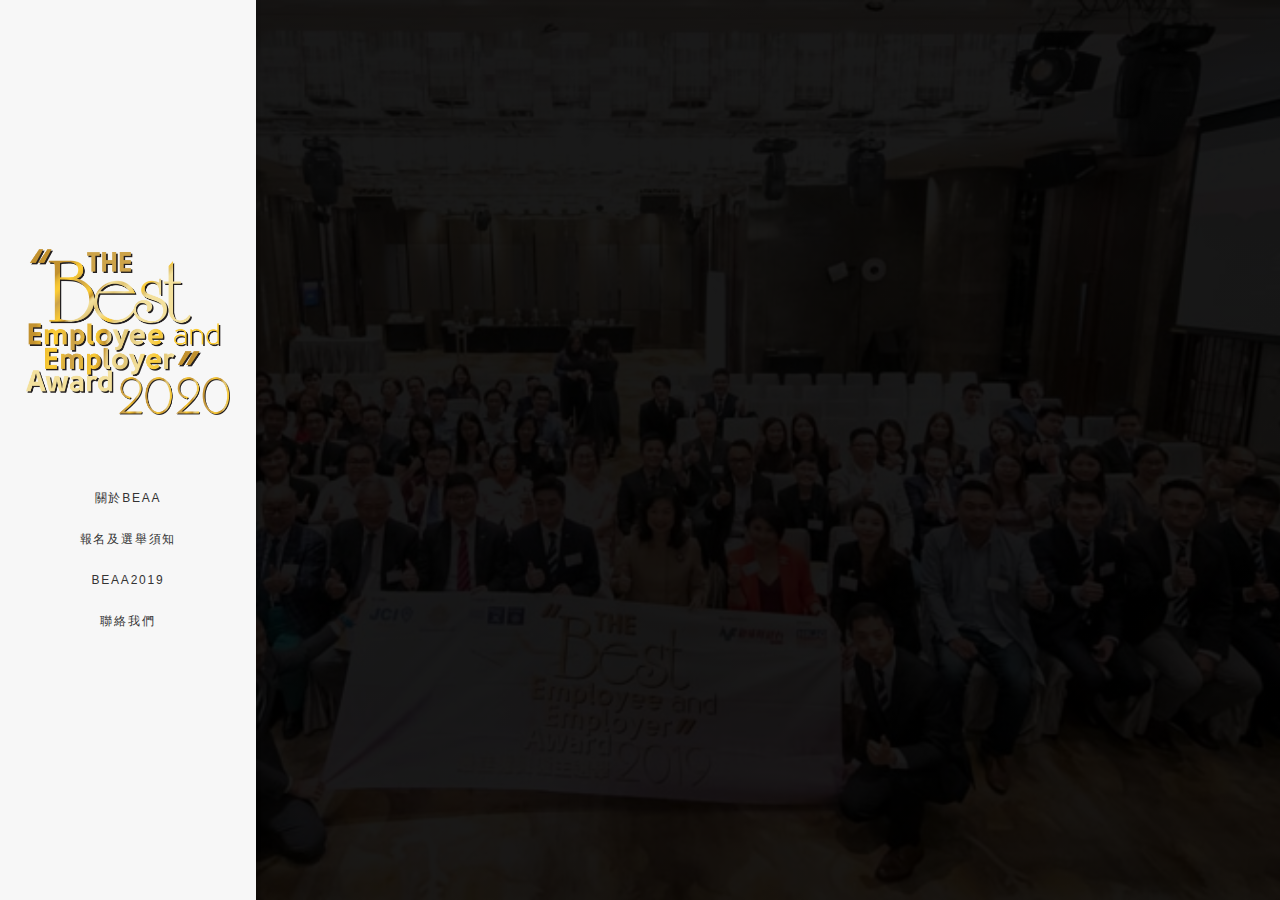
<file: about.html>
<!DOCTYPE html>
<html lang="en">

<head>
    <meta charset="UTF-8">
    <meta name="viewport" content="width=device-width, initial-scale=1.0">
    <title>Document</title>
    <link rel="stylesheet" href="https://www.w3schools.com/w3css/4/w3.css">

</head>

<body>
    <div class="container">
        <div class="nav-menu">
            <img id="logo" src="images/logo.png">
            <ul class="menu-text clk">
                <li><a href="#about">關於BEAA</a></li>
                <li><a href="#application">報名及選舉須知</a></li>
                <li><a href="#album">BEAA2019</a></li>
                <li><a href="#contact">聯絡我們</a></li>
            </ul>
        </div>
        <div class="content-wrapper">
            <div class="content hide" id="about">
                <h1 class="title-color" data-ct="關於BEEA">關於BEEA</h1>

                <p>
                    最佳僱員僱主選舉 (BEEA) 表彰了傑出的員工和僱主, 通過更多的溝通和理解促進了更好的公司文化, 進而創造了更加和諧的工作環境和更高的生產效率。
                </p>

                <h2 class="sub-title">最佳僱員僱主選舉</h2>
                <p>
                    勞資關系壹直是人們關註的壹個社會熱點。間或新聞披露部分企業拖欠員工薪水，也有報道過良心企業對於員工的福利饋贈。雇主對於支出的精打細算和雇員對於酬勞的高期待似乎把雇主與員工之間的供給關系變得緊張起來。
                </p>

                <p>
                    有鑒於此，本會於 2015
                    年推出首屆最佳僱員僱主選舉，得到了許多香港中小公眾企業聯合會以及各個組織的支持，得到了超過6家媒體以上的報導。通過報導，最佳僱員僱主選舉向香港社會傳達了“勞資雙贏”的重要性以及僱員僱主的關系與企業形象呈正向關聯。去年，我們為了更好的順應時代的變化和發展，我們在原有的評審基礎上增加了一些擴充。譬如，企業社會責任，企業社會責任是企業在遵守商業道德和促進經濟發展的同時所承擔的改善員工及其家屬、當地社區，乃至整個社會的生活品質的責任。

                </p>

                <h2 class="sub-title">勞資同牽、攜手並肩</h2>
                <p>
                    香港政府於2019年11月下旬發布的一項預報預測，香港經濟將在2019年萎縮1.3％（GDP比上一季度萎縮3.2％，連續兩個季度呈現負增長狀態），標誌著十年前全球金融危機以來的第一年經濟衰退。經濟衰退的主要原因可以歸因於社會動盪，全球經濟同步放緩以及中美之間的貿易緊張局勢。許多公司，特別是現金流量有限的中小企業，受到嚴重影響。

                </p>

                <p>
                    鑑於當前的形勢和對2020年的負面經濟預測， 我們希望透過活動，可以促進及宣傳企業如何在不損害勞資雙方關係的情況下，對抗經濟衰退。
                    我們亦希望透過獎項，表揚表現傑出的僱員僱主，展現於持續發展、危機決策與管理等範疇的優秀範例，鼓勵各中小企跟隨著並肩作戰，透過寒冬看春天。
                </p>
            </div>
            <div class="content hide" id="appplication">

            </div>
            <div class="content hide" id="album">

            </div>
            <div class="content hide" id="contact">
                <h1 class="title-color" data-ct="聯絡我們">聯絡我們</h1>
                <p>
                    xx
                </p>

                <h2 class="sub-title">聯絡方法</h2>
                <p>
                    電　話 : 9792 3494
                </p>
                <p>
                    電　郵 : beea@jcidragon.org.hk
                </p>
                <p>

                    地　址 : 上環幹諾道西 21-24 號海景商業大廈 21 字樓 
                </p>
            </div>
        </div>
    </div>
</body>
<script src="https://code.jquery.com/jquery-3.4.1.js" integrity="sha256-WpOohJOqMqqyKL9FccASB9O0KwACQJpFTUBLTYOVvVU="
    crossorigin="anonymous"></script>

</html>

<style>
    .title-color {
        color: #b28647;
        border-bottom: 4px solid #b28647;

    }

    .title-color:after {
        content: attr(data-ct);
        left: -102px;
        position: relative;
        color: rgba(0, 0, 0, 0.04);
        font-size: 72px;
        z-index: -1;
        font-weight: 300;
    }

    .sub-title {
        font-size: 16px;
        display: inline-block;
        font-weight: 400;
        padding: 5px 10px;
        color: #fff;
        padding-bottom: 4px;
        text-transform: uppercase;
        background-color: #b28647;
        border-radius: 100px;
    }

    body {
        margin: 0;
        font-size: 14px;
    }

    .container {
        display: flex;
        height: 100vh;
    }

    .nav-menu {
        display: flex;
        background-color: #f7f7f7;
        align-items: center;
        justify-content: center;
        flex-direction: column;
        width: 20%;
        z-index: 9;
        box-shadow: 1px 0px 4px 0px rgba(0, 0, 0, 0.13);
        transition: all 0.4s ease-in-out;
    }

    #logo {
        width: 80%;
    }


    .content-wrapper {
        display: flex;
        width: 80%;
        align-items: center;
        background: linear-gradient(0deg, rgba(0, 0, 0, 0.9), rgba(0, 0, 0, 0.9)), url('images/group.jpg') no-repeat center fixed;
        background-size: cover;
    }

    .menu-text {
        text-align: center;
        display: -webkit-box;
        display: -ms-flexbox;
        display: flex;
        -webkit-box-orient: vertical;
        -webkit-box-direction: normal;
        -ms-flex-direction: column;
        flex-direction: column;
        margin-top: 72px;
        font-family: 'Montserrat', sans-serif;
        font-weight: 400;
        text-transform: uppercase;
    }

    ul {
        list-style: none;
        margin: 0;
        padding: 0;
    }

    .menu-text li {
        margin-bottom: 20px;
    }


    .menu-text li a {
        color: #333;
        position: relative;
        letter-spacing: 0.15em;
        font-size: 12px;
        text-decoration: none;
        padding: 2px 12px;
        -webkit-transition-duration: .3s;
        transition-duration: .3s;
    }

    .menu-text li a:hover {
        background-color: #b28647;
        border-radius: 100px;
        color: #fff !important;
    }

    .active-filter {
        background-color: #b28647;
        border-radius: 100px;
        color: #fff !important;
    }

    .hide {
        display: none;
    }

    .content {
        background-color: white;
        padding: 30px;
        min-height: 100%;
        width: 100%;
    }
</style>

<script>
    $(function () {
        $('.menu-text li>a').click(function () {
            // nav menu li control
            $('.menu-text li>a').not(this).removeClass('active-filter');
            $(this).addClass('active-filter');

            // content control
            $(".content").addClass("hide").removeClass("w3-animate-left");
            $($(this).attr('href')).removeClass('hide').addClass('w3-animate-left');
        });
    })
</script>
</file>
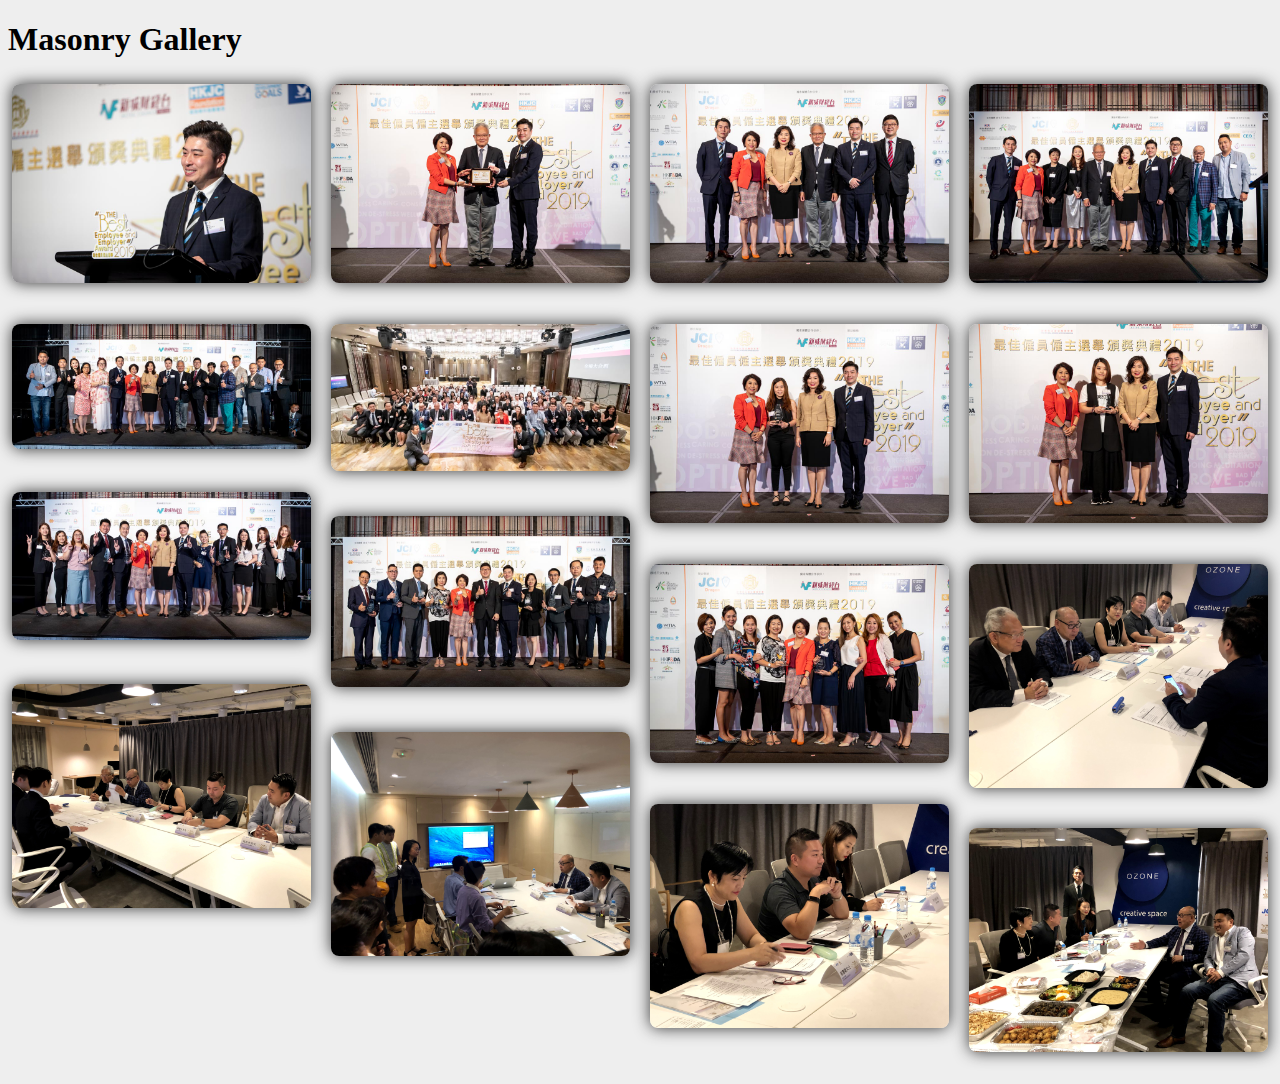
<file: gallery.html>
<!DOCTYPE html>
<html lang="en">

<head>
    <meta charset="UTF-8">
    <meta name="viewport" content="width=device-width, initial-scale=1.0">
    <meta http-equiv="X-UA-Compatible" content="ie=edge">
    <title>Masonry Layout con CSS Grid</title>
    <script src="https://code.jquery.com/jquery-3.4.1.js"
        integrity="sha256-WpOohJOqMqqyKL9FccASB9O0KwACQJpFTUBLTYOVvVU=" crossorigin="anonymous"></script>
</head>

<body>
    <h1>Masonry Gallery</h1>
    <div class="gallery" id="gallery">

        <div class="gallery-item">
            <div class="content"><img src="/images/album/ceremony/AK0I1110_for FB.jpg"></div>
        </div>
        <div class="gallery-item">
            <div class="content"><img src="/images/album/ceremony/AK0I1215_for FB.jpg"></div>
        </div>
        <div class="gallery-item">
            <div class="content"><img src="/images/album/ceremony/AK0I1221_for FB.jpg"></div>
        </div>
        <div class="gallery-item">
            <div class="content"><img src="/images/album/ceremony/AK0I1251_for FB.jpg"></div>
        </div>
        <div class="gallery-item">
            <div class="content"><img src="/images/album/ceremony/AK0I1315_for FB.jpg"></div>
        </div>
        <div class="gallery-item">
            <div class="content"><img src="/images/album/ceremony/AK0I1334_for FB.jpg"></div>
        </div>
        <div class="gallery-item">
            <div class="content"><img src="/images/album/ceremony/AK0I1359_for FB.jpg"></div>
        </div>
        <div class="gallery-item">
            <div class="content"><img src="/images/album/ceremony/AK0I1371_for FB.jpg"></div>
        </div>
        <div class="gallery-item">
            <div class="content"><img src="/images/album/ceremony/AK0I1462_for FB.jpg"></div>
        </div>
        <div class="gallery-item">
            <div class="content"><img src="/images/album/ceremony/AK0I1566_for FB.jpg"></div>
        </div>
        <div class="gallery-item">
            <div class="content"><img src="/images/album/ceremony/AK0I1579_for FB.jpg"></div>
        </div>
        <div class="gallery-item">
            <div class="content"><img src="/images/album/judgingDay/IMG_6036.JPG"></div>
        </div>
        <div class="gallery-item">
            <div class="content"><img src="/images/album/judgingDay/IMG_6037.JPG"></div>
        </div>
        <div class="gallery-item">
            <div class="content"><img src="/images/album/judgingDay/IMG_6039.JPG"></div>
        </div>
        <div class="gallery-item">
            <div class="content"><img src="/images/album/judgingDay/IMG_6044.JPG"></div>
        </div>
        <div class="gallery-item">
            <div class="content"><img src="/images/album/judgingDay/IMG_6068.JPG"></div>
        </div>
    </div>

</body>

</html>

<style>
    body {
        background-color: #eee;
    }

    .hello {
        opacity: 1 !important;
    }

    .full {
        position: fixed;
        left: 0;
        top: 0;
        width: 100%;
        height: 100%;
        z-index: 1;
    }

    .full .content {
        background-color: rgba(0, 0, 0, 0.75) !important;
        height: 100%;
        width: 100%;
        display: grid;
    }

    .full .content img {
        left: 50%;
        transform: translate3d(0, 0, 0);
        animation: zoomin 1s ease;
        max-width: 100%;
        max-height: 100%;
        margin: auto;
    }

    .byebye {
        opacity: 0;
    }

    .byebye:hover {
        transform: scale(0.2) !important;
    }

    .gallery {
        display: grid;
        grid-column-gap: 12px;
        grid-row-gap: 12px;
        grid-template-columns: repeat(auto-fill, minmax(300px, 1fr));
        grid-auto-rows: 12px;
    }

    .gallery img {
        max-width: 100%;
        border-radius: 8px;
        box-shadow: 0 0 16px #333;
        transition: all 1.5s ease;
    }

    .gallery img:hover {
        box-shadow: 0 0 32px #333;
    }

    .gallery .content {
        padding: 4px;
    }

    .gallery .gallery-item {
        transition: grid-row-start 300ms linear;
        transition: transform 300ms ease;
        transition: all 0.5s ease;
        cursor: pointer;
    }

    .gallery .gallery-item:hover {
        transform: scale(1.025);
    }

    @media (max-width: 600px) {
        .gallery {
            grid-template-columns: repeat(auto-fill, minmax(30%, 1fr));
        }
    }

    @media (max-width: 400px) {
        .gallery {
            grid-template-columns: repeat(auto-fill, minmax(50%, 1fr));
        }
    }

    @-moz-keyframes zoomin {
        0% {
            max-width: 100%;
            filter: blur(8px);
        }

        30% {
            filter: blur(4px);
        }

        70% {
            filter: blur(1px);
        }
    }

    @-webkit-keyframes zoomin {
        0% {
            max-width: 100%;
            filter: blur(8px);
        }

        30% {
            filter: blur(4px);
        }

        70% {
            filter: blur(1px);
        }
    }

    @-o-keyframes zoomin {
        0% {
            max-width: 100%;
            filter: blur(8px);
        }

        30% {
            filter: blur(4px);
        }

        70% {
            filter: blur(1px);
        }
    }

    @keyframes zoomin {
        0% {
            max-width: 100%;
            filter: blur(8px);
        }

        30% {
            filter: blur(4px);
        }

        70% {
            filter: blur(1px);
        }
    }
</style>

<script>

    var gallery = document.querySelector('#gallery');
    var getVal = function (elem, style) { return parseInt(window.getComputedStyle(elem).getPropertyValue(style)); };
    var getHeight = function (item) { return item.querySelector('.content').getBoundingClientRect().height; };
    var resizeAll = function () {
        var altura = getVal(gallery, 'grid-auto-rows');
        var gap = getVal(gallery, 'grid-row-gap');
        gallery.querySelectorAll('.gallery-item').forEach(function (item) {
            var el = item;
            el.style.gridRowEnd = "span " + Math.ceil((getHeight(item) + gap) / (altura + gap));
        });
    };
    gallery.querySelectorAll('img').forEach(function (item) {
        item.addEventListener('load', function () {
            var altura = getVal(gallery, 'grid-auto-rows');
            var gap = getVal(gallery, 'grid-row-gap');
            var gitem = item.parentElement.parentElement;
            gitem.style.gridRowEnd = "span " + Math.ceil((getHeight(gitem) + gap) / (altura + gap));
        });
    });
    window.addEventListener('resize', resizeAll);
    gallery.querySelectorAll('.gallery-item').forEach(function (item) {
        item.addEventListener('click', function () {
            item.classList.toggle('full');
        });
    });

</script>
</file>
